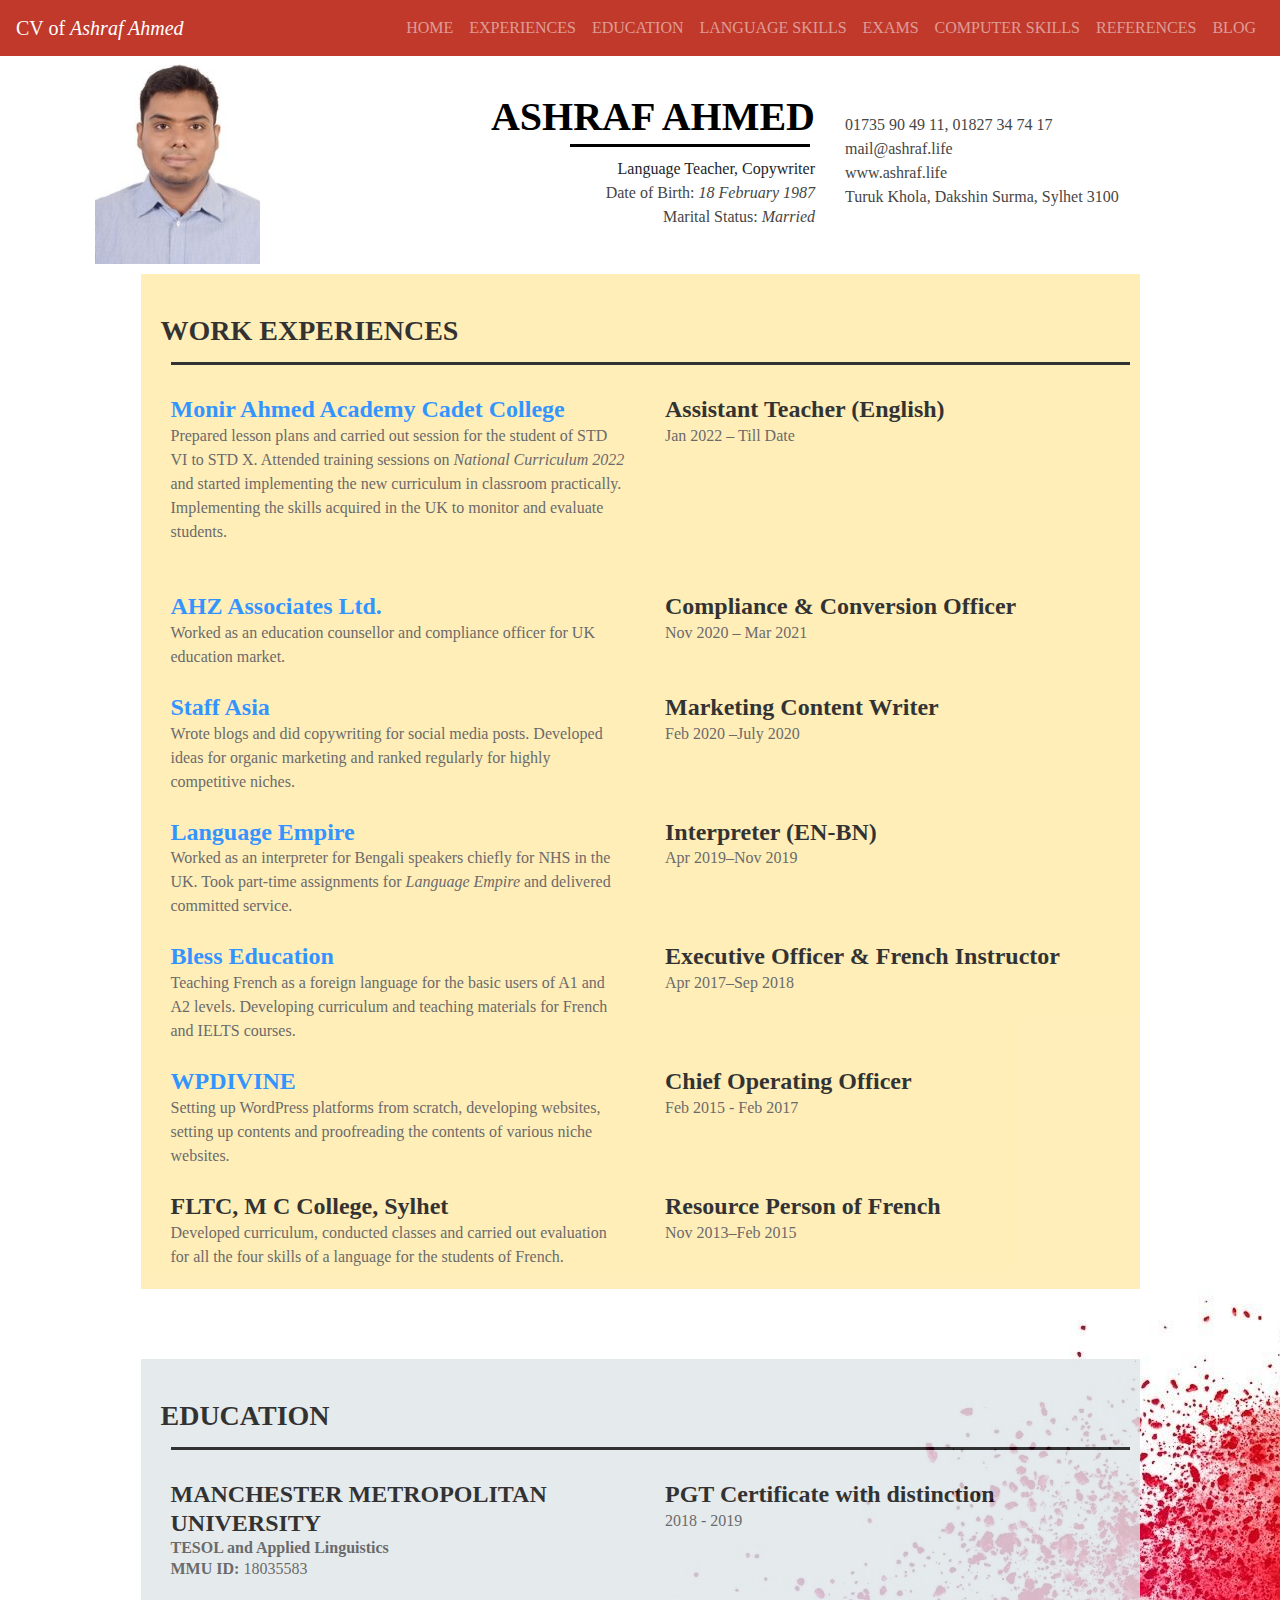
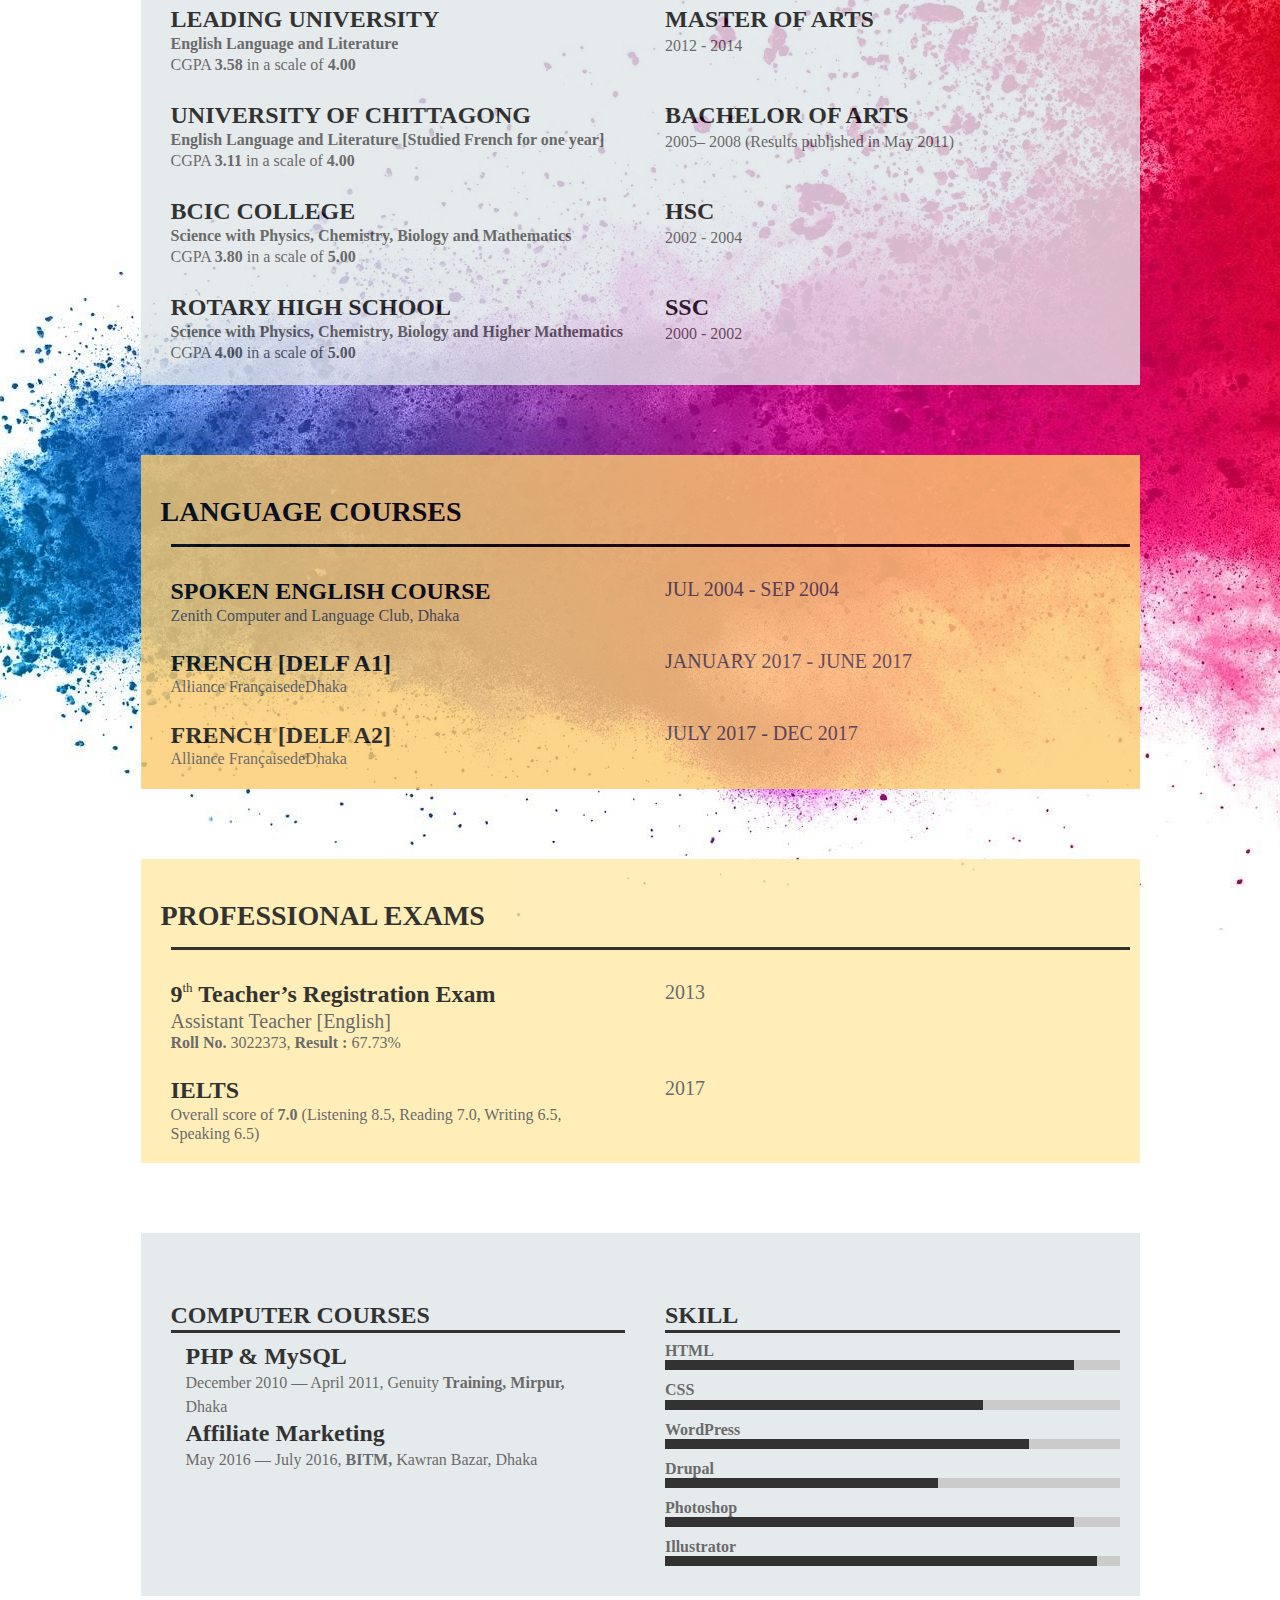
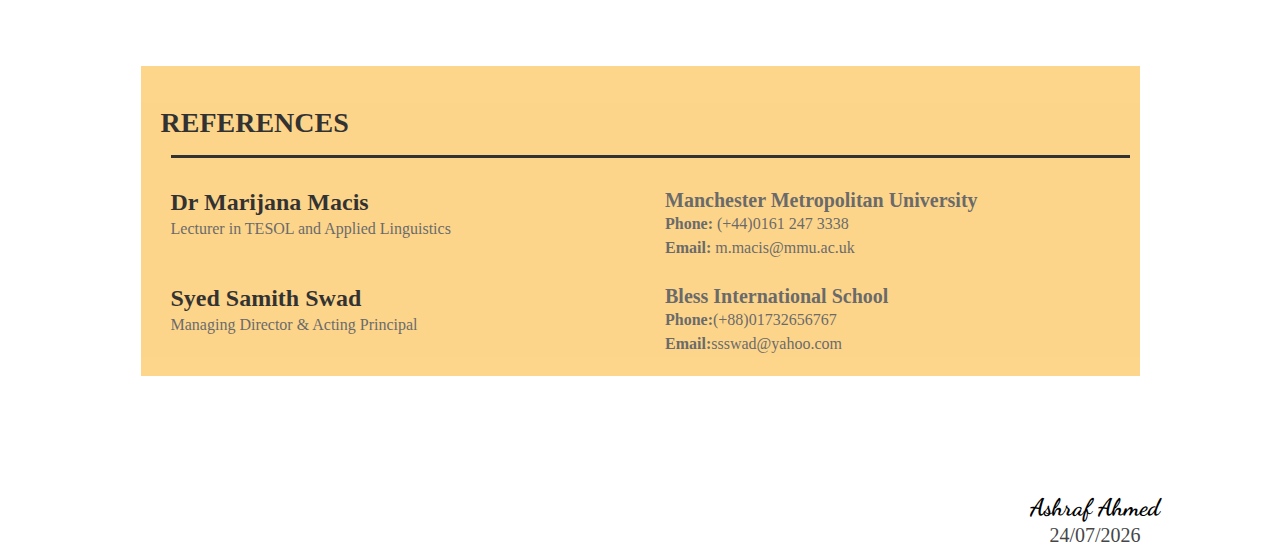
<file: index.html>
<!doctype html>
<html lang="en">

<head>
    <!-- Required meta tags -->
    <meta charset="utf-8">
    <meta name="viewport" content="width=device-width, initial-scale=1, shrink-to-fit=no">
    <link rel="icon" type="image/x-icon" href="https://www.ashraf.life/cv/images/favicon.ico">


    <!-- Bootstrap CSS -->
    <link rel="stylesheet" href="https://cdn.jsdelivr.net/npm/bootstrap@4.0.0/dist/css/bootstrap.min.css"
        integrity="sha384-Gn5384xqQ1aoWXA+058RXPxPg6fy4IWvTNh0E263XmFcJlSAwiGgFAW/dAiS6JXm" crossorigin="anonymous">

    <title>CV of ASHRAF AHMED</title>
    <!-- font awesome Icon CDN -->
    <link rel="stylesheet" href="https://cdnjs.cloudflare.com/ajax/libs/font-awesome/6.3.0/css/all.min.css"
        integrity="sha512-SzlrxWUlpfuzQ+pcUCosxcglQRNAq/DZjVsC0lE40xsADsfeQoEypE+enwcOiGjk/bSuGGKHEyjSoQ1zVisanQ=="
        crossorigin="anonymous" referrerpolicy="no-referrer" />
    <link rel="stylesheet" type="text/css" href="CSS/responsive.css">
    <link rel="stylesheet" type="text/css" href="CSS/style.css">
    <link rel="preconnect" href="https://fonts.googleapis.com">
<link rel="preconnect" href="https://fonts.gstatic.com" crossorigin>
<link href="https://fonts.googleapis.com/css2?family=Dancing+Script:wght@700&display=swap" rel="stylesheet">

</head>

<body>

<div class="main-bg">

    
    <!-- Navigation -->

    <nav class=" navbar navbar-expand-lg  bg-primary navbar-dark fixed-top">
        <a class="navbar-brand" href="#">CV of <i>Ashraf Ahmed</i></a>
        <button class="navbar-toggler" type="button" data-toggle="collapse" data-target="#navbarNav" aria-controls="navbarNav" aria-expanded="false" aria-label="Toggle navigation">
          <span class="navbar-toggler-icon"></span>
        </button>
        <div class="collapse navbar-collapse" id="navbarNav">
          <ul class="navbar-nav ml-auto ">
            <li class="nav-item">
              <a class="nav-link" href="#">Home</a>
            </li>
            <li class="nav-item">
              <a class="nav-link" href="#work-experience">Experiences</a>
            </li>
            <li class="nav-item">
              <a class="nav-link" href="#education-qualification">Education</a>
            </li>
            <li class="nav-item">
              <a class="nav-link" href="#language-courses">Language Skills</a>
            </li>
           
            <li class="nav-item">
              <a class="nav-link" href="#professional-exams">Exams</a>
            </li>

            <li class="nav-item">
              <a class="nav-link" href="#computer-courses">Computer Skills</a>
            </li>

            <li class="nav-item">
              <a class="nav-link" href="#references-list">References</a>
            </li>
           <li class="nav-item">
              <a class="nav-link" href="https://www.ashraf.life/">Blog</a>
            </li>
            
          </ul>
        </div>
      </nav>



    <!-- Navbar -->


    <!-------------------------------------------------------
     Header
      ------------------------------------------------------->
    <div class="container">
        <div class="row extra_row mt-5">
            <div class="col-sm cv_Photos">
                <div class= "cv_photo"><img src="images/Ashraf_Ahmed_CV_Photograph.jpg" alt="" width="50%" height="auto"></div>
            </div>
            <div class="col-sm name_title">
                <h1>ASHRAF AHMED</h1>
                <span></span>

                <div class="ashraf_info mt-3">
                    <div>Language Teacher, Copywriter</div>
                    <p>Date of Birth: <i>18 February 1987</i></p>
                    <p>Marital Status: <i>Married</i></p>
                </div>
            </div>
            <div class="col-sm ">
                <div class="infor_div">
                    <i class="fa-solid fa-phone"></i>
                    <p>01735 90 49 11, 01827 34 74 17</p>
                    <i class="fa-solid fa-envelope"></i>
                    <p>mail@ashraf.life</p>
                    <i class="fa-solid fa-globe"></i>
                    <p> www.ashraf.life</p>
                    <i class="fa-solid fa-location-dot"></i>
                    <p>Turuk Khola, Dakshin Surma, Sylhet 3100</p>
                </div>

            </div>
        </div>
    </div>
    <!-------------------------------------------------------
     WORK EXPERIENCES
    ------------------------------------------------------->
    <div class="container">
        <div class="section_controler work-experience-part sectionwise-required-space" id="work-experience">
            <div class="text_container">
                <h3 class="font-weight-bold">WORK EXPERIENCES</h3>
            </div>
             <div class="row mt-5">
                <div class="col-sm">
                    <div class="eduction_section">
                        <h4 class="font-weight-bold"><a href="https://www.monirahmedacademy.edu.bd/" target="_blank">Monir Ahmed Academy Cadet College</a></h4>
                        <p>Prepared lesson plans and carried out session for the student of STD VI to STD X. Attended training sessions on <em>National Curriculum 2022</em> and started implementing the new curriculum in classroom practically. Implementing the skills acquired in the UK to monitor and evaluate students.</p>
                    </div>
                </div>
                <div class="col-sm">
                    <div class="eduction_section">
                        <h4 class="font-weight-bold">Assistant Teacher (English)</h4>
                        <p>Jan 2022 – Till Date</p>
                    </div>
                </div>
            </div>
            <div class="row mt-5">
                <div class="col-sm">
                    <div class="eduction_section">
                        <h4 class="font-weight-bold"><a href="https://ahzassociates.co.uk/" target="_blank">AHZ Associates Ltd.</a></h4>
                        <p>Worked as an education counsellor and compliance officer for UK education market.</p>
                    </div>
                </div>
                <div class="col-sm">
                    <div class="eduction_section">
                        <h4 class="font-weight-bold">Compliance &amp; Conversion Officer</h4>
                        <p>Nov 2020 – Mar 2021</p>
                    </div>
                </div>
            </div>
            <div class="row mt-4">
                <div class="col-sm  ">
                    <div class="eduction_section">
                        <h4 class="font-weight-bold"><a href="https://staffasia.org/" target="_blank">Staff Asia</a></h4>
                        <p>Wrote blogs and did copywriting for social media posts. Developed ideas for organic marketing and ranked regularly for highly competitive niches.</p>
                    </div>
                </div>
                <div class="col-sm">
                    <div class="eduction_section">
                        <h4 class="font-weight-bold">Marketing Content Writer</h4>
                        <p>Feb 2020 –July 2020</p>
                    </div>
                </div>
            </div>
            <div class="row mt-4">
                <div class="col-sm  ">
                    <div class="eduction_section">
                        <h4 class="font-weight-bold"><a href="https://language-empire.co.uk/" target="_blank">Language Empire</a></h4>
                        <p>Worked as an interpreter for Bengali speakers chiefly for NHS in the UK. Took part-time assignments for <em>Language Empire</em> and delivered committed service.</p>
                    </div>
                </div>
                <div class="col-sm">
                    <div class="eduction_section">
                        <h4 class="font-weight-bold">Interpreter (EN-BN)</h4>
                        <p>Apr 2019–Nov 2019</p>
                    </div>
                </div>
            </div>
            <div class="row mt-4">
                <div class="col-sm  ">
                    <div class="eduction_section">
                        <h4 class="font-weight-bold"><a href="https://blessbd.com/" target="_blank">Bless Education</a></h4>
                        <p>Teaching French as a foreign language for the basic users of A1 and A2 levels. Developing curriculum and teaching materials for French and IELTS courses.</p>
                    </div>
                </div>
                <div class="col-sm">
                    <div class="eduction_section">
                        <h4 class="font-weight-bold">Executive Officer & French Instructor</h4>
                        <p>Apr 2017–Sep 2018</p>
                    </div>
                </div>
            </div>
            <div class="row mt-4">
                <div class="col-sm  ">
                    <div class="eduction_section">
                        <h4 class="font-weight-bold"><a href="https://www.wpdivine.com/" target="_blank">WPDIVINE</a></h4>
                        <p>Setting up WordPress platforms from scratch, developing websites, setting up contents and proofreading the contents of various niche websites.</p>
                    </div>
                </div>
                <div class="col-sm">
                    <div class="eduction_section">
                        <h4 class="font-weight-bold">Chief Operating Officer</h4>
                        <p>Feb 2015 - Feb 2017</p>
                    </div>
                </div>
            </div>
            <div class="row mt-4">
                <div class="col-sm  ">
                    <div class="eduction_section">
                        <h4 class="font-weight-bold">FLTC, M C College, Sylhet</h4>
                        <p>Developed curriculum, conducted classes and carried out evaluation for all the four skills of a language for the students of French.</p>
                    </div>
                </div>
                <div class="col-sm">
                    <div class="eduction_section">
                        <h4 class="font-weight-bold">Resource Person of French</h4>
                        <p>Nov 2013–Feb 2015</p>
                    </div>
                </div>
            </div>
        </div>
    </div>
    <div class="section-inter-spacer"></div>
    <!-------------------------------------------------------
        Education
      ------------------------------------------------------->
    <div class="container">
        <div class="section_controler education-part sectionwise-required-space" id="education-qualification">
            <div class="text_container">
                <h3 class="font-weight-bold">EDUCATION</h3>
            </div>
            <div class="row mt-5">
                <div class="col-sm">
                    <div class="eduction_section">
                        <h4 class="font-weight-bold">MANCHESTER METROPOLITAN UNIVERSITY</h4>
                        <h6 class="font-weight-bold">TESOL and Applied Linguistics</h6>
                        <p><strong>MMU ID:</strong> 18035583</p>
                    </div>
                </div>
                <div class="col-sm">
                    <div class="eduction_section">
                        <h4 class="font-weight-bold">PGT Certificate with distinction</h4>
                        <p>2018 - 2019</p>
                    </div>
                </div>
            </div>
            <div class="row mt-4">
                <div class="col-sm">
                    <div class="eduction_section">
                        <h4 class="font-weight-bold">LEADING UNIVERSITY</h4>
                        <h6 class="font-weight-bold">English Language and Literature</h6>
                        <p>CGPA <strong>3.58</strong> in a scale of <strong>4.00</strong></p>
                    </div>
                </div>
                <div class="col-sm">
                    <div class="eduction_section">
                        <h4 class="font-weight-bold">MASTER OF ARTS</h4>
                        <p>2012 - 2014</p>
                    </div>
                </div>
            </div>
            <div class="row mt-4">
                <div class="col-sm">
                    <div class="eduction_section">
                        <h4 class="font-weight-bold">UNIVERSITY OF CHITTAGONG</h4>
                        <h6 class="font-weight-bold">English Language and Literature [Studied French for one
                            year]</h6>
                        <p>CGPA <strong>3.11</strong> in a scale of <strong>4.00</strong></p>
                    </div>
                </div>
                <div class="col-sm">
                    <div class="eduction_section">
                        <h4 class="font-weight-bold">BACHELOR OF ARTS</h4>
                        <p>2005– 2008 (Results published in May 2011)</p>
                    </div>
                </div>
            </div>
            <div class="row mt-4">
                <div class="col-sm">
                    <div class="eduction_section">
                        <h4 class="font-weight-bold">BCIC COLLEGE</h4>
                        <h6 class="font-weight-bold">Science with Physics, Chemistry, Biology and Mathematics
                        </h6>
                        <p>CGPA <strong>3.80</strong> in a scale of <strong>5.00</strong></p>
                    </div>
                </div>
                <div class="col-sm">
                    <div class="eduction_section">
                        <h4 class="font-weight-bold">HSC</h4>
                        <p>2002 - 2004</p>
                    </div>
                </div>
            </div>
            <div class="row mt-4">
                <div class="col-sm">
                    <div class="eduction_section">
                        <h4 class="font-weight-bold">ROTARY HIGH SCHOOL</h4>
                        <h6 class="font-weight-bold">Science with Physics, Chemistry, Biology and Higher
                            Mathematics</h6>
                        <p>CGPA <strong>4.00</strong> in a scale of <strong>5.00</strong></p>
                    </div>
                </div>
                <div class="col-sm">
                    <div class="eduction_section">
                        <h4 class="font-weight-bold">SSC</h4>
                        <p>2000 - 2002</p>
                    </div>
                </div>
            </div>
        </div>
    </div>
    <div class="section-inter-spacer"></div>
    
    <!-------- LANGUAGE COURSES ----------->
    
    <div class="container">
        <div class="section_controler language-courses-part sectionwise-required-space" id="language-courses">
            <div class="text_container">
                <h3 class="font-weight-bold">LANGUAGE COURSES</h3>
            </div>
            <div class="row mt-5">
                <div class="col-sm">
                    <div class="eduction_section">
                        <h4 class="font-weight-bold">SPOKEN ENGLISH COURSE</h4>
                        <h6>Zenith Computer and Language Club, Dhaka</h6>
                    </div>
                </div>
                <div class="col-sm">
                    <div class="eduction_section">
                        <h5>JUL 2004 - SEP 2004</h5>
                    </div>
                </div>
            </div>
            <div class="row mt-4">
                <div class="col-sm">
                    <div class="eduction_section">
                        <h4 class="font-weight-bold">FRENCH [DELF A1]</h4>
                        <h6>Alliance FrançaisedeDhaka</h6>
                    </div>
                </div>
                <div class="col-sm">
                    <div class="eduction_section">
                        <h5>JANUARY 2017 - JUNE 2017</h5>
                    </div>
                </div>
            </div>
            <div class="row mt-4">
                <div class="col-sm">
                    <div class="eduction_section">
                        <h4 class="font-weight-bold">FRENCH [DELF A2]</h4>
                        <h6>Alliance FrançaisedeDhaka</h6>
                    </div>
                </div>
                <div class="col-sm">
                    <div class="eduction_section">
                        <h5>JULY 2017 - DEC 2017</h5>
                    </div>
                </div>
            </div>
        </div>
    </div>
    
    <div class="section-inter-spacer"></div>
 
    <!------------ PROFESSIONAL EXAMS -------------------->
 
    <div class="container">
        <div class="section_controler professional-exams-part sectionwise-required-space" id="professional-exams">
            <div class="text_container">
                <h3 class="font-weight-bold">PROFESSIONAL EXAMS</h3>
            </div>
            <div class="row mt-5">
                <div class="col-sm">
                    <div class="eduction_section">
                        <h4 class="font-weight-bold">9<small>th</small> Teacher’s Registration Exam</h4>
                        <h5>Assistant Teacher [English]</h5>
                        <h6><strong>Roll No.</strong> 3022373, <strong>Result :</strong> 67.73%</h6>
                    </div>
                </div>
                <div class="col-sm">
                    <div class="eduction_section">
                        <h5>2013</h5>
                    </div>
                </div>
            </div>
            <div class="row mt-4">
                <div class="col-sm">
                    <div class="eduction_section">
                        <h4 class="font-weight-bold">IELTS</h4>
                        <h6>Overall score of <strong>7.0</strong> (Listening 8.5, Reading 7.0, Writing 6.5,
                            Speaking 6.5)</h6>
                    </div>
                </div>
                <div class="col-sm">
                    <div class="eduction_section">
                        <h5>2017</h5>
                    </div>
                </div>
            </div>
        </div>
    </div>
    
    <div class="section-inter-spacer"></div>
    
    
    <!------------------ COMPUTER COURSES ------------------>
    
    <div class="container">
        <div class="section_controler computer-courses-part sectionwise-required-space" id="computer-courses">
            <div class="row mt-5">
                <div class="col-sm">
                    <div class="eduction_section">
                        <h4 class="mb-2 font-weight-bold myprofession"> COMPUTER COURSES </h4>
                        <div class="col-sm">
                        </div>
                    </div>
                    <div class="eduction_section">
                        <div class="col-sm">
                            <h4 class="font-weight-bold">PHP & MySQL</h4>
                            <p>December 2010 — April 2011, Genuity <strong>Training, Mirpur,</strong> Dhaka
                            </p>
                        </div>
                    </div>
                    <div class="eduction_section">
                        <div class="col-sm">
                            <h4 class="font-weight-bold">Affiliate Marketing</h4>
                            <p>May 2016 — July 2016, <strong>BITM,</strong> Kawran Bazar, Dhaka</p>
                        </div>
                    </div>
                </div>
                <div class="col-sm">
                    <div class="eduction_section">
                        <h4 class="mb-2 font-weight-bold myprofession">SKILL</h4>
                        <div class="all_progressBar">
                            <!-- Skill progress bar -->
                            <div class="progressBar">
                                <h6><strong>HTML</strong> </h6>
                                <div class="life_skills" style="width: 90%;"></div>
                                <div class="extra_parcent"></div>
                                <h6><strong>CSS</strong> </h6>
                                <div class="life_skills" style="width: 70%;"></div>
                                <div class="extra_parcent"></div>
                                <h6><strong>WordPress</strong> </h6>
                                <div class="life_skills" style="width: 80%;"></div>
                                <div class="extra_parcent"></div>
                                <h6><strong>Drupal</strong> </h6>
                                <div class="life_skills" style="width: 60%;"></div>
                                <div class="extra_parcent"></div>
                                <h6><strong>Photoshop</strong> </h6>
                                <div class="life_skills" style="width: 90%;"></div>
                                <div class="extra_parcent"></div>
                                <h6><strong>Illustrator</strong> </h6>
                                <div class="life_skills" style="width: 95%;"></div>
                                <div class="extra_parcent"></div>
                            </div>
                            <!-- Skill progress bar -->
                        </div>
                    </div>
                </div>

            </div>
        </div>
    </div>
    
    <div class="section-inter-spacer"></div>
    
    <!-------------------------------------------------------
      References
      ------------------------------------------------------->
    <div class="container">
        <div class="section_controler references-part sectionwise-required-space" id="references-list">
            <div class="text_container">
                <h3 class="font-weight-bold">REFERENCES</h3>
            </div>
            <div class="row mt-5">
                <div class="col-sm">
                    <div class="eduction_section">
                        <h4 class="font-weight-bold">Dr Marijana Macis</h4>
                        <p>Lecturer in TESOL and Applied Linguistics</p>
                    </div>
                </div>
                <div class="col-sm">
                    <div class="eduction_section">
                        <h5 class="font-weight-bold">Manchester Metropolitan University</h5>
                        <p><strong>Phone:</strong> (+44)0161 247 3338</p>
                        <p><strong>Email:</strong> m.macis@mmu.ac.uk</p>
                    </div>
                </div>
            </div>
            <div class="row mt-4">
                <div class="col-sm">
                    <div class="eduction_section">
                        <h4 class="font-weight-bold">Syed Samith Swad</h4>
                        <p>Managing Director &amp; Acting Principal</p>
                    </div>
                </div>
                <div class="col-sm">
                    <div class="eduction_section">
                         <h5 class="font-weight-bold">Bless International School</h5>
                        <p><strong>Phone:</strong>(+88)01732656767</p>
                        <p><strong>Email:</strong>ssswad@yahoo.com</p>
                    </div>
                </div>
            </div>
        </div>
    </div>
   <!-- <h1>Muntaha <strong>Binte</strong> Shahin</h1>-->
    <div class="section-inter-spacer"></div>

    <!--------------- Ashraf Ahmed Signature --------------->

    <div class="container">
        <div class="ashraf">
            <div class="ashraf_signature mt-5">
                <h4 class="text-align-right signature-text"><strong>Ashraf Ahmed</strong></h4>
                <h5 id="mydate"></h5>
            </div>
        </div>
    </div>

    <!-- Optional JavaScript -->
    <!-- jQuery first, then Popper.js, then Bootstrap JS -->
    <script src="https://code.jquery.com/jquery-3.2.1.slim.min.js"
        integrity="sha384-KJ3o2DKtIkvYIK3UENzmM7KCkRr/rE9/Qpg6aAZGJwFDMVNA/GpGFF93hXpG5KkN"
        crossorigin="anonymous"></script>
    <script src="https://cdn.jsdelivr.net/npm/popper.js@1.12.9/dist/umd/popper.min.js"
        integrity="sha384-ApNbgh9B+Y1QKtv3Rn7W3mgPxhU9K/ScQsAP7hUibX39j7fakFPskvXusvfa0b4Q"
        crossorigin="anonymous"></script>
    <script src="https://cdn.jsdelivr.net/npm/bootstrap@4.0.0/dist/js/bootstrap.min.js"
        integrity="sha384-JZR6Spejh4U02d8jOt6vLEHfe/JQGiRRSQQxSfFWpi1MquVdAyjUar5+76PVCmYl"
        crossorigin="anonymous"></script>
    <script type="text/javascript" src="JS/main.js"></script>

</div>
</body>

</html>
</file>
<file: CSS/responsive.css>
@media (max-width: 1198px) {



  .name_title h1 {
    font-size: 2.9vw !important;
  }


  .name_title h1::after {

    left: 39px !important;
  }



    }


@media (max-width: 990px) {



  .name_title h1 {
    font-size: 25px !important;
  }



  .name_title h1::after {
    width: 184px !important;
    left: 18px !important;
    top: 38px !important;
  }

/*  */
    }


@media (max-width: 764px) {

  body img{
    width: 100%;
    height: auto;
  }
  .name_title h1 {
    font-size: 18px !important;
  }


  .name_title h1::after {
    width: 135px !important;
    left: 11px !important;
    top: 25px !important;
  }
  

/*  */
    }

@media (max-width: 572px) {

  .cv_Photos img {
    width: 100%;
    height: auto;
  }

  .name_title h1 {
    font-size: 9vw !important;
    text-align: center;
  }



  .name_title h1::after {
    width: 340px !important;
    top: 58px !important;
  }

  .asraf_info {
    text-align: center;
    margin-bottom: 18px;
  }

  .text_container {
    text-align: center;
  }

  .asraf_signature {
    width: 100% !important;
    text-align: center !important;
  }

/*  */
    }




@media (max-width: 428px) {

    .cv_Photos img {
        width: 100%;
        height: auto;
      }
  
      .name_title {
        text-align: center !important;
      }

      .text_container {
        text-align: center;
      }
      

      .name_title h1::after {
        content: '';
        position: absolute;
        width: 71%;
        height: 3px;
        background: #000;
        bottom: 0;
        left: 9px;

      }


    }




@media (max-width: 428px) {

   

  .name_title h1::after {
    width: 240px !important;
    top: 45px !important;
  }


    }
</file>
<file: CSS/style.css>
* {
    margin: 0;
    padding: 0;
    box-sizing: border-box;
    list-style: none;
}

html {
    scroll-behavior: smooth;
}

body {
    font-family: 'Playfair Display', serif;
    transition: 0.5s;
}

@import url('https://fonts.googleapis.com/css2?family=Playfair+Display:ital,wght@0,400;0,500;0,600;0,700;0,800;0,900;1,400;1,500;1,600;1,700;1,800;1,900&display=swap');

.main-bg {background: url(../images/cv-small-bg.jpg) no-repeat center center;}

h1, h2, h3, h4 {
    margin: 0;
    padding: 0;
    color: #000000;
}

h5, h6, p {
    margin: 0;
    color: #464646;
}

small {
    position: relative;
    top: -10px;
    font-size: 13px;
}

/* ================================================================
    Common CSS
   ================================================================*/

/* Navbar CSS */

.bg-primary {
    background-color: #c0392b!important;
}

.navbar-nav li a{
    text-transform: uppercase;
}
.navbar-nav li a:hover{
    background-color: #27ae60;
}

.navbar-nav li a:active{
    background-color: #2c3e50 !important;
}
/* Navbar CSS */

.name_title {
    text-align: right;
}

.name_title h1 {
    font-size: 40px;
    font-weight: bold;
    position: relative;
}

.name_title h1::after {
    content: '';
    position: absolute;
    width: 240px;
    height: 3px;
    background: #000;
    bottom: 0;
    left: 99px;
    right: 0;
    margin: auto;
    top: 53px;
}


.infor_div {
    display: inline-block;
    position: relative;
}

.infor_div i {
    float: left;
    margin-right: 10px;
}

.infor_div p {
    display: flex;
}

.extra_row {
    display: flex;
    justify-content: center;
    align-items: center;
}

.container {
    line-height: 1.5em;
}

.text_container {
    margin: auto;
    position: relative;
    margin-top: 20px;
}

.text_container::after {
    content: '';
    position: absolute;
    width: 100%;
    height: 3px;
    background: #000;
    bottom: 0;
    right: 0;
    left: 10px;
    top: 50px;
    margin: auto;

}


/* Section */

.section_controler {
    width: 90%;
    margin: auto;
}


.eduction_section {
    margin-left: 10px;
}

.cv_photo {margin:10px;}
/*Work Experience*/
.work-experience-part {background: #ffeaa7; opacity: 0.8; padding: 20px;}
.education-part {background: #dfe6e9; opacity: 0.8; padding: 20px;}
.language-courses-part {background: #fdcb6e; opacity: 0.8; padding: 20px;}
.professional-exams-part {background: #ffeaa7; opacity: 0.8; padding: 20px;}
.computer-courses-part {background: #dfe6e9; opacity: 0.8; padding: 20px;}
.references-part {background: #fdcb6e; opacity: 0.8; padding: 20px;}
.sectionwise-required-space {margin-bottom: 20px;}


.section-inter-spacer {padding: 25px;}

/* ================================================================
    Computer Courses and Skills CSS
   ================================================================*/

.myprofession {
    border-bottom: 3px solid black;
}

.life_skills {
    height: 10px;
    z-index: 2;
    position: relative;
    display: block
}

.life_skills::before {
    content: "";
    width: 100%;
    height: 10px;
    display: block;
    background: #000000;
    z-index: -1;
}

.progressBar {
    display: flex;
    flex-direction: column;
}

.progressBar h6 {
    float: left;
}

.extra_parcent {
    width: 100%;
    height: 10px;
    background: #BFBFBF;
    position: relative;
    top: -10px;
}

/* ================================================================
    Ashraf Signature
   ================================================================*/
.ashraf {
    display: flex;
    justify-content: right;
}

.ashraf_signature {
    width: 200px;
    text-align: center;
}

.signature-text {font-family: 'Dancing Script', cursive;}
</file>
